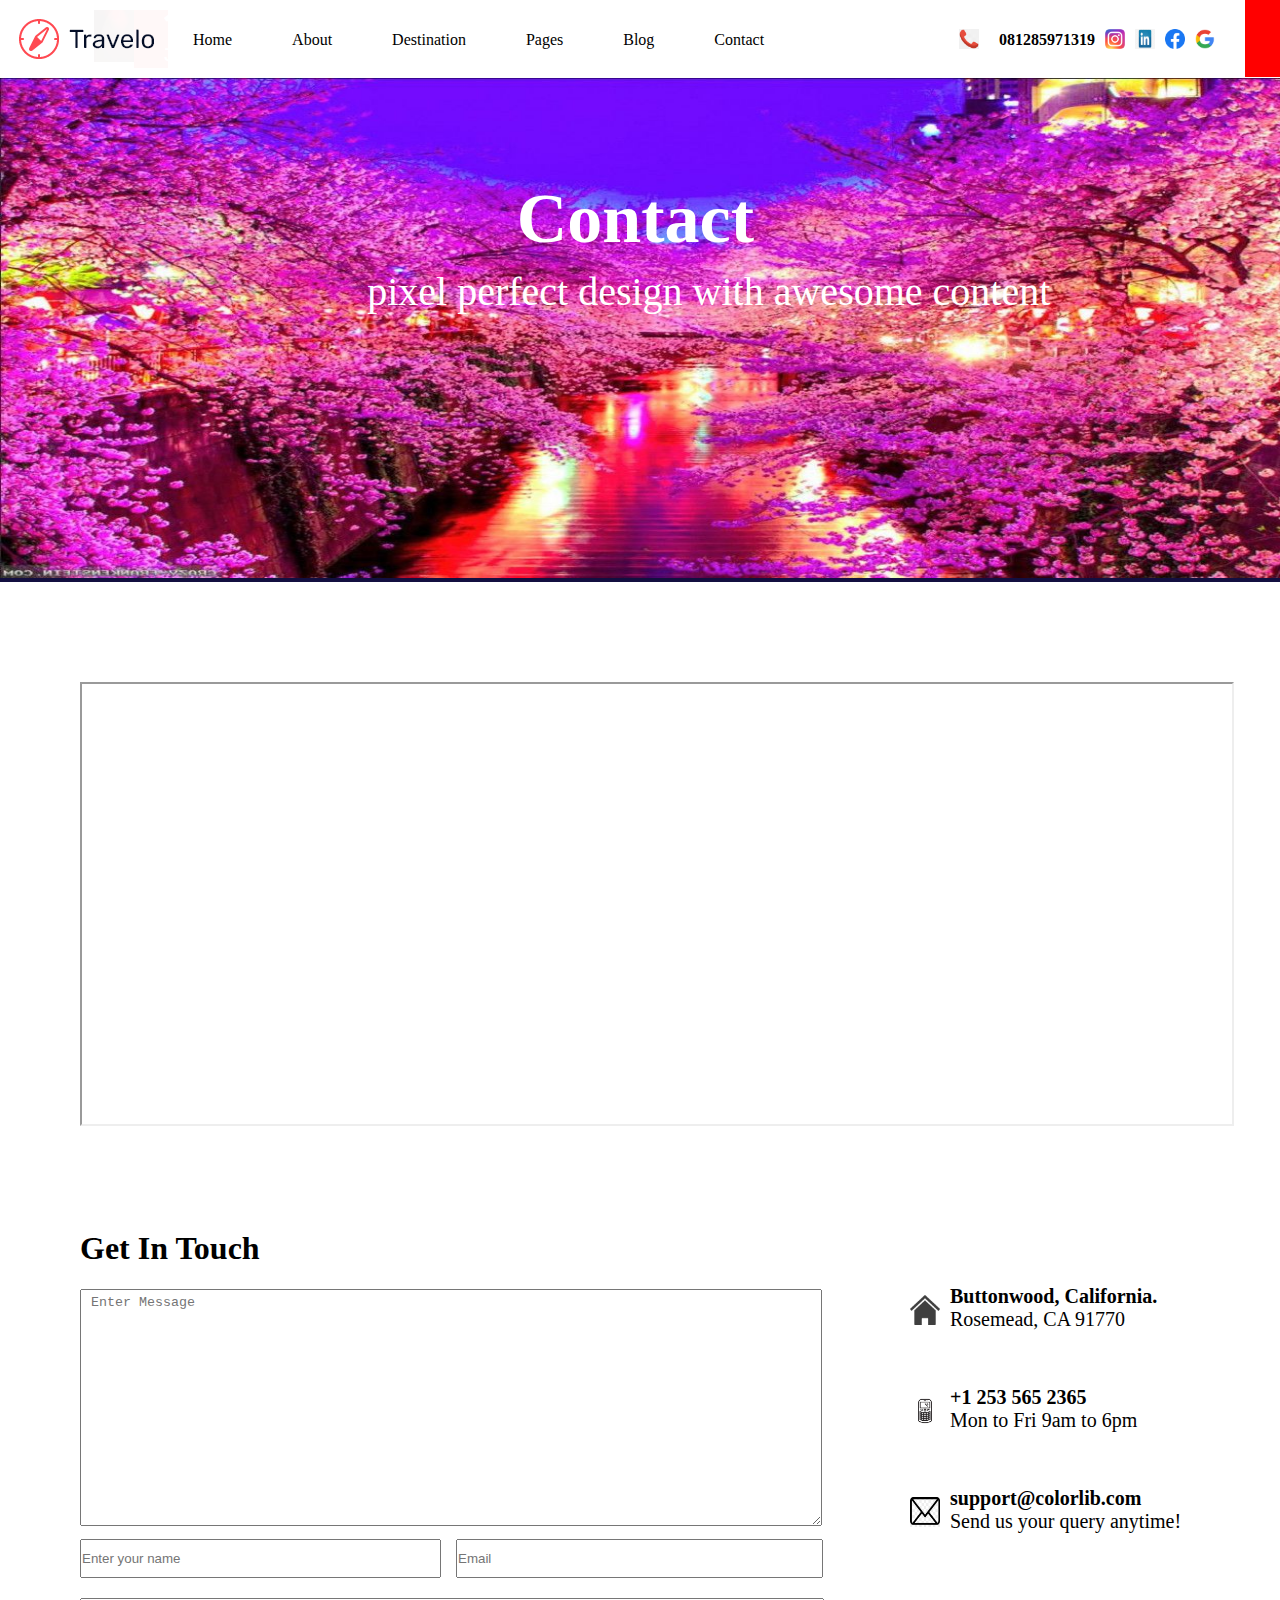
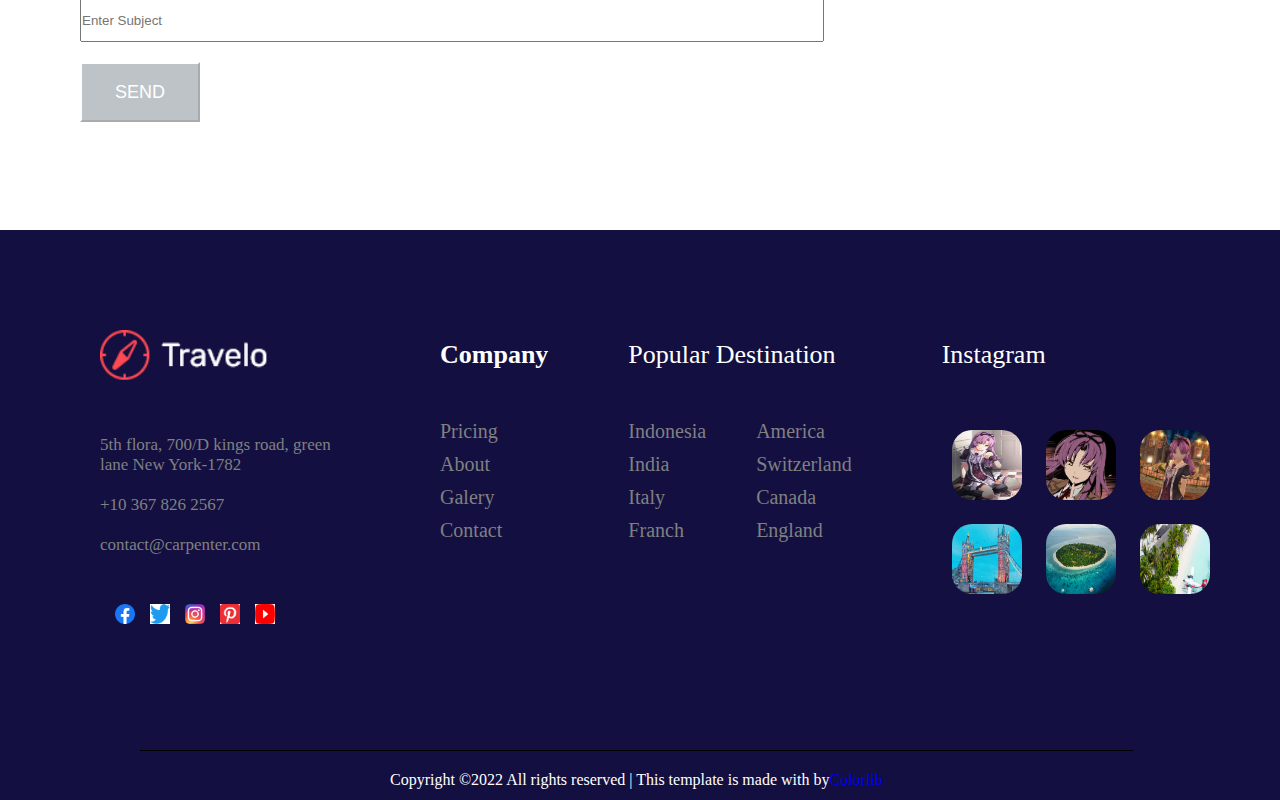
<file: contact.html>
<!DOCTYPE html>
<html>
	<head>
		<meta charset="UTF-8">
		<meta name="viewport" content="width=device-width, initial-scale=1.0, maximum-scale=1.0, user-scalable=0">
		<meta name="robots" content="noindex, nofollow">
		<title> Travelo </title>
		<link rel="stylesheet" type: "text/css" href= "css/contact.css">
		<link href="img/favicon.ico" rel="shortcut icon">
	</head>

	<body>
		<div class="container">
			<menu>
				<div class="kiri">
					<img src="img/travelo.png">
				</div>
				<nav>
					<ul>
						<li><a href="index.html"> Home </a></li>
						<li><a href="#"> About </a></li>
						<li><a href="#"> Destination </a></li>
						<li><a href="#">Pages </a>
							<ul> 
								<li><a href="#"> Destination Details </a></li>
								<li><a href= "#"> Elements </a></li>
							</ul>
						</li>
						<li><a href="#">Blog</a>
							<ul>
								<li><a href="blog.html">Blog</a></li>
								<li><a href="#">Single-Blog</a></li>
							</ul>
						</li>
						<li><a href="#">Contact</a></li>
					</ul>
	  
					<div class="kanan">
						<img src="img/telp.jpg">
						<h4> 081285971319</h4>
					</div>
		   
					<div class="sosmed">
						<a href="#"><img src="img/instagram1.webp"></a>
						<a href="#"><img src= "img/linked.jpg"></a>
						<a href="#"><img src="img/facebook1.webp"></a>
						<a href="#"><img src="img/google1.png"></a>
					</div>
		  
					<div class="search1">
						<a href="#"><img src="img/searchimg1.png"></a>
					</div>
	  
				</nav>
			</menu>
				<div class='picturebox'>
					<img src="img/pemandangan2.jpg">
					<h1 class='pictText1'>Contact</h1>
					<p class='pictText1'>pixel perfect design with awesome content</p>
				</div>
				
				<iframe src="https://www.google.com/maps/d/embed?mid=1NzsghOS28Xn1Wnti5gNKnIt9X0k&ehbc=2E312F" width="1150" height="440"></iframe>
				
				<div class='get'>
					<div class='text'>
						<h1>Get In Touch<h1>
						
						<textarea name='msg' placeholder='Enter Message'></textarea>
						
						<div class='tengah'>
							<div class='kiri'>
								<input type='text' class='inputText' id='name' placeholder='Enter your name' name=''>
							</div>
							
							<div class='kanan'>
								<input type='text' class='inputText' id='email' placeholder='Email' name=''>
							</div>
						</div>
						
						<div class='bawah'>
							<input type='text' class='inputText' id='subject' placeholder='Enter Subject' name=''>
						</div>
						
						<button> SEND </button>
					</div>
					
					<div class='info'>
						<div class='rmh'>
							<img src="img/rumah.png">
							<div class='tulis'>
								<h4>Buttonwood, California.</h4>
								<p>Rosemead, CA 91770</p>
							</div>
						</div>
						
						<div class='hp'>
							<img src="img/hp.png">
							<div class='tulis'>
								<h4>+1 253 565 2365</h4>
								<p>Mon to Fri 9am to 6pm</p>
							</div>
						</div>
						
						<div class='mail'>
							<img src="img/mail.png">
							<div class='tulis'>
								<h4>support@colorlib.com</h4>
								<p>Send us your query anytime!</p>
							</div>
						</div>
					</div>
				</div>
  
  
			<article>
				
			</article>
		</div>
		</div>
	</body>
	<footer>
		<div class="isifoot">
			<div class='ftravelo'>
				<div class='tratas'>
					<a href="#"><img src='img/travelo.webp'></a>
				</div>
				
				<div class='trtengah'>
					<div class='text'>
						<p>5th flora, 700/D kings road, green lane New York-1782</p>
					</div>
					<div class='link'>
						<a href="#"><p>+10 367 826 2567</p></a>
						<a href="#"><p>contact@carpenter.com</p></a>
					</div>
				</div>
				
				<div class='trbawah'>
					<a href="#"><img src="img/facebook1.webp"></a>
					<a href="#"><img src= "img/twitter.png"></a>
					<a href="#"><img src="img/instagram1.webp"></a>
					<a href="#"><img src="img/pinterest.png"></a>
					<a href="#"><img src="img/youtube.png"></a>
				</div>
			</div>
			
			<div class='company'>
				<h1>Company</h1>
				<a href="#"><p>Pricing</p></a>
				<a href="#"><p>About</p></a>
				<a href="#"><p>Galery</p></a>
				<a href="#"><p>Contact</p></a>
			</div>
			
			<div class='fpopular'>
				<div class='atas'>
					<p>Popular Destination</p>
				</div>
				
				<div class='bwhkiri'>
					<a href="#"><p>Indonesia</p></a>
					<a href="#"><p>India</p></a>
					<a href="#"><p>Italy</p></a>
					<a href="#"><p>Franch</p></a>
				</div>
				
				<div class='bwhkanan'>
					<a href="#"><p>America</p></a>
					<a href="#"><p>Switzerland</p></a>
					<a href="#"><p>Canada</p></a>
					<a href="#"><p>England</p></a>
				</div>
			</div>
			
			<div class='instagram'>
				<div class='igatas'>
					<p>Instagram</p>
				</div>
				
				<div class='igbawah1'>
					<a href="#"><img src="img/footer1.jpg"></a>
					<a href="#"><img src="img/footer2.jpg"></a>
					<a href="#"><img src="img/footer3.jpg"></a>
				</div>
				
				<div class='igbawah2'>
					<a href="#"><img src="img/london.jpg"></a>
					<a href="#"><img src="img/korola.jpg"></a>
					<a href="#"><img src="img/saint.jpg"></a>
				</div>
			</div>
			
			<div class='copy'>
				<p>Copyright ©2022 All rights reserved | This template is made with  by<a href="#">Colorlib</a></p>
			</div>
			
		</div>
	</footer>
</html>
</file>
<file: css/contact.css>
* {padding: 0px; margin: 0px}

.container {
	width: 1360px; margin: auto;
}

a{
	text-decoration: none;
}

body{
	background: white;
}

menu{
	width: 100%;
	margin: auto;
	background: white;
	position: sticky;
	z-index:1;
	top: 0;
}

.kiri img{
	float : left;
	padding : 10px;
}

nav ul li {
	float: left; list-style: none;
	margin-top: 20px;
}

nav ul li a{
	margin-right: 30px; text-decoration: none;
	padding: 3px 15px; color: black;
}

nav ul li ul{
	display: none;
}

nav ul li:hover > ul{
	display:block;
    background-color: white;
    padding: 5px;	
}

nav{
    height: 40px; line-height:40px;
    padding-bottom: 38px;
}


nav ul li ul{
	position : absolute;
}

nav ul li ul li{
	float : none;
	position : relative;
}

nav ul li a:hover{color : blue;}

nav ul li:hover{background: white;}

.kanan img {
	width: 20px;
	height: 20px;
	overflow: hidden;
	float: left;
	margin-top: 29px;
	margin-left : 150px;
}

.kanan h4{
	float: left;
	margin-left: 20px;
	margin-top: 20px;
}

.sosmed img{
	width: 20px;
	height: 20px;
	overflow: hidden;
	float: left;
	margin-top: 29px;
	margin-left: 10px;
}

.search1 img{
	margin-left: 30px;
	padding: 26px 37px 26px 37px;
	background-color: red;
	width: 28px;
	height: 25px;
}

.picturebox {
	background: #130f40;
	position: relative;
}

.picturebox img{
	width: 100%;
	height : 500px;
}

.picturebox h1{
	position: absolute;
	top: 20%;
	left: 38%;
	color : white;
	font-size: 70px;
	font-family: Lucida Handwriting;
}

.picturebox p {
	position: absolute;
	bottom: 53%;
	left: 27%;
	color : white;
	font-size: 40px;
}

iframe{
	margin-left: 80px;
	margin-top: 100px;
}

.get{
	width: 1150px;
	height: 500px;
	margin-left: 80px;
	margin-top: 100px;
}

.get h1{
	margin-bottom: 22px;
}

.get .text{
	width: 780px;
	height: 500px;
	float: left;
}

.get textarea{
	width: 730px;
	padding-top: 5px;
	padding-left: 10px;
	padding-bottom: 200px;
}


.tengah .kiri{
	float: left;
	margin-right: 15px;
}

.tengah .kiri input{
	width: 357px;
	height: 35px;
	margin-bottom: 10px;
	overflow: hidden;
}

.tengah .kanan input{
	width: 363px;
	height: 35px;
	margin-bottom: 10px;
	overflow: hidden;
}

.bawah input{
	width: 740px;
	height: 40px;
	margin-top: 10px;
	overflow: hidden;
}

.get button{
	margin-top: 20px;
	width : 120px;
	height: 60px;
	color: white;
	cursor: pointer;
	font-size : 18px;
	background-color: #bdc3c7;
	border-color: white;
	transition : background-color 0.5s;
}

.get button:hover{
	background-color: red;
}

.info{
	width: 350px;
	height: 500px;
	float: left;
}

.info img{
	width: 30px;
	height: 30px;
}

.rmh img{
	float: left;
	padding-top: 65px;
	padding-left: 50px;
}

.rmh .tulis{
	float: left;
	width: auto;
	font-size:20px;
	margin-top: 55px;
	margin-left: 10px;
}

.hp img{
	float: left;
	padding-top: 65px;
	padding-left: 50px;
}

.hp .tulis{
	float: left;
	width: auto;
	font-size:20px;
	margin-top: 55px;
	margin-left: 10px;
}

.mail img{
	float: left;
	padding-top: 65px;
	padding-left: 50px;
}

.mail .tulis{
	float: left;
	width: auto;
	font-size:20px;
	margin-top: 55px;
	margin-left: 10px;
}











.isifoot{
	margin-top: 100px;
	height: 570px;
	width:100%;
	background-color: #130f40;
	float: left;
}

.ftravelo{
	width: 240px;
	color: gray;
	padding-top: 100px;
	padding-left: 100px;
	float: left;
	padding-right: 50px;
}

.tratas{
	padding-bottom: 50px;
}

.tratas img{
	width: 170px;
}

.trtengah .text p{
	margin-bottom: 20px;
	font-size: 17px;
	color: grey;
	text-decoration: none;
	list-style: none;
}

.trtengah .link p{
	margin-bottom: 20px;
	font-size: 17px;
	color: grey;
	text-decoration: none;
	list-style: none;
	transition : color 1s;
}

.trtengah .link p:hover{
	margin-bottom: 20px;
	font-size: 17px;
	color: red;
	text-decoration: none;
	list-style: none;
}

.trbawah img{
	
	width: 20px;
	height: 20px;
	overflow: hidden;
	float: left;
	margin-top: 29px;
	margin-left: 15px;
}

.company{
	padding-top:110px;
	margin-left: 50px;
	padding-right: 30px;
	float: left;
}

.company h1{
	color: white;
	font-size: 26px;
	margin-bottom: 50px;
}

.company p{
	font-size: 20px;
	margin-bottom: 10px;
	text-decoration: none;
	list-style: none;
	color: gray;
}

.fpopular{
	padding-top:110px;
	margin-left: 50px;
	float: left;
}

.fpopular p{
	text-decoration: none;
	list-style: none;
	color: gray;
}

.fpopular .atas p{
	color: white;
	font-size: 26px;
	margin-bottom: 50px;
}

.fpopular .bwhkiri{
	float: left;
	padding-right: 50px;
}

.fpopular .bwhkiri p{
	margin-bottom: 10px;
	font-size: 20px;
}

.fpopular .bwhkanan{
	float: left;
}

.fpopular .bwhkanan p{
	margin-bottom: 10px;
	font-size: 20px;
}

.instagram{
	padding-top:110px;
	margin-left: 90px;
	float: left;
}

.instagram p{
	text-decoration: none;
	list-style: none;
	color: gray;
}

.instagram .igatas p {
	color: white;
	font-size: 26px;
	margin-bottom: 50px;
}

.instagram img{
	width: 70px;
	height: 70px;
	padding: 10px;
	border-radius: 30px;
}

footer .copy p{
	position: absolute;
	color: white;
	float: left;
	margin-left: 140px;
	margin-top: 520px;
	padding-top: 20px;
	padding-left: 250px;
	padding-right: 250px;
	border-top: 1px solid black;
}
</file>
